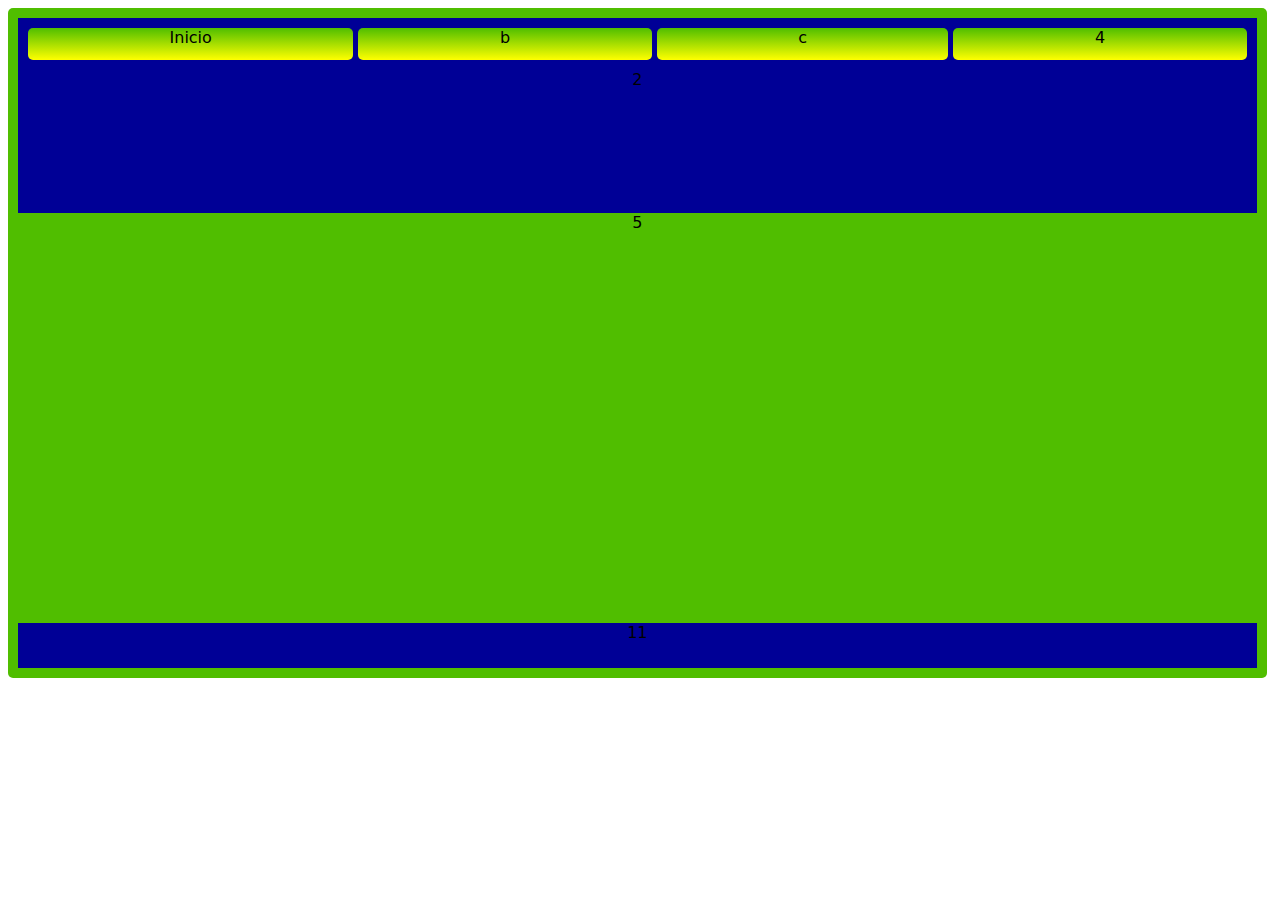
<file: Clase10.html>
<!DOCTYPE html>
<html lang="es">

<head>
    <meta charset="UTF-8">
    <meta http-equiv="X-UA-Compatible" content="IE=edge">
    <meta name="viewport" content="width=device-width, initial-scale=1.0">
    <title>Grid.clase10</title>
    <style>
        .contenedor1 {
            display: grid;
            grid-template-columns: auto auto auto;
            grid-template-rows: 8% 22% 27% 36% 7%;
            background-color: rgb(80, 190, 0);
            padding: 10px;
            row-gap: 0px;
            column-gap: 5px;
            height: 650px;
            width: 98%;
            border-radius: 5px;
            font-family: system-ui, -apple-system, BlinkMacSystemFont, 'Segoe UI', Roboto, Oxygen, Ubuntu, Cantarell, 'Open Sans', 'Helvetica Neue', sans-serif;
        }

        .contenedor1>div {
            background-color: rgb(80, 190, 0);
            text-align: center;

        }



        .item1 {
            background-color: rgb(0, 0, 150);
            grid-column-start: 1;
            grid-column-end: 4;
            display: flex;


        }


    


        .item2 {
           
            grid-column-start: 1;
            grid-column-end: 4;
            grid-row-start: 2;
            grid-row-end: 3;
        }

        .item3 {
            background-color: rgb(0, 0, 150);
            grid-column-start: 1;
            grid-column-end: 4;
            grid-row-start: 3;
            grid-row-end: 5;


        }

        .item4 {
            grid-column-start: 1;
            grid-column-end: 4;
            grid-row-start: 5;
            grid-row-end: 6;



        }




        .contenedor2 {
            display: grid;
            grid-template-columns: auto auto auto auto;


            padding: 10px;
            row-gap: 3px;
            column-gap: 5px;
        }

        .contenedor2>div {
            text-align: center;
            border-radius: 5px;
            background: linear-gradient(rgb(80, 190, 0), yellow)
        }

        .a {

            display: block;
            text-decoration: none;
            position: relative;

            color: yellow;
            
            color: blanchedalmond;
            font-size: 24px;

            transition: 0.1s;
        }

        .a:hover {


            background: linear-gradient(blue, yellow) color: white;

            border-style: solid;
            color: rgb(0, 0, 150);
            color: white;
            border-color: rgb(80, 190, 0);
            border-width: 5px;
        }   
        
       
    </style>
</head>

<body>
    <div class="contenedor1">
        <div class="item1 contenedor2" style="background-color: rgb(0, 0, 150) ;">
            <div h >Inicio</div>
            <div class="nav">b</div>
            <div class="nav">c</div>
            <div class="nav">4</div>
        </div>
        <div class="item2" style="background-color: rgb(0, 0, 150) ;">2</div>

        <div class="item3">5</div>


        <div class="item4" style="background-color: rgb(0, 0, 150) ;">11</div>


    </div>






</body>

</html>
</file>
